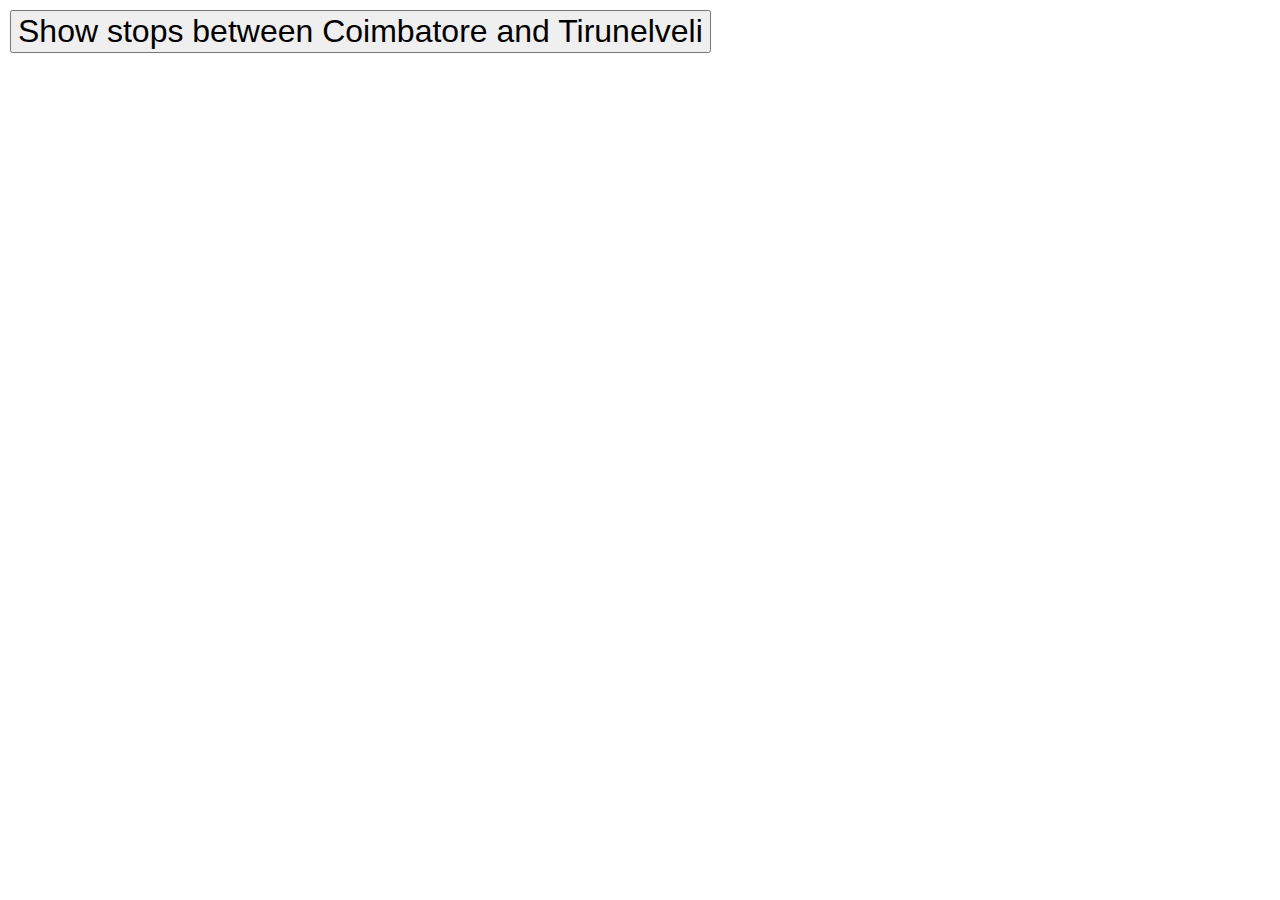
<file: Week_8_Asynchronous_Code/Coding_Assignment/Coding_Assignment_8.1/assignment_8.html>
<!DOCTYPE html>
<html>


<head>
    <meta charset="utf-8" />
    <title>Map Animation</title>
    <meta name="viewport" content="initial-scale=1,maximum-scale=1,user-scalable=no" />
    <script src="https://api.mapbox.com/mapbox-gl-js/v1.11.0/mapbox-gl.js"></script>
    <link href="https://api.mapbox.com/mapbox-gl-js/v1.11.0/mapbox-gl.css" rel="stylesheet" />
    <link href="./styles.css" rel="stylesheet" />
</head>


<body>
    <div id="map"></div>
    <div class="map-overlay top">
        <button style="font-size: 2em" onclick="move()">
            Show stops between Coimbatore and Tirunelveli
        </button>
    </div>
    <script> // This array contains the coordinates for all bus stops between MIT and Harvard
        const busStops = [
            [77.07349215915802,11.066288084545317],
            [78.0792231622238,10.393008323577435],
            [78.05161186221702,9.944579314799427],
            [78.10519668120133,9.955813390831839],
            [77.9303400094687,9.631139728099878,],
            [77.8767025676807,9.37625202534517],
            [77.86207417446579,9.097103771001684],
            [78.10100459697594,8.899642968230642],
            [77.7840560773196,8.634589490282632],
        
          ];
          
          
          // TODO: add your own access token
          mapboxgl.accessToken = 'pk.eyJ1Ijoic2VudGhpbGt1cHB1c3dhbXkiLCJhIjoiY2twbTlkMzBlMDQxYjJ2bXcwcG5xdnhzNCJ9.mmPcPQN_3raRRh8Q0S1kEw';
          
          
          // This is the map instance
          let map = new mapboxgl.Map({
            container: 'map',
            style: 'mapbox://styles/mapbox/streets-v11',
            center: [77.07349215915802,11.066288084545317],
            zoom: 14,
          });
          
          
          // TODO: add a marker to the map at the first coordinates in the array busStops. The marker variable should be named "marker"
          var marker= new mapboxgl.Marker()
                      .setLngLat([77.07349215915802,11.066288084545317])
                      .addTo(map);
          // counter here represents the index of the current bus stop
          let counter = 0;
          function move() {
            // TODO: move the marker on the map every 1000ms. Use the function marker.setLngLat() to update the marker coordinates
            // Use counter to access bus stops in the array busStops
            // Make sure you call move() after you increment the counter.
            setTimeout(()=> {
              if (counter>=busStops.length) return;
              marker.setLngLat(busStops[counter]);
              counter++;
              move();
              },1000);
          }
          
          
          // Do not edit code past this point
          if (typeof module !== 'undefined') {
            module.exports = { move };
          }
          </script>
</body>


</html>
</file>
<file: Week_8_Asynchronous_Code/Coding_Assignment/Coding_Assignment_8.1/styles.css>
body {
  margin: 0;
  padding: 0;
}
#map {
  position: absolute;
  top: 0;
  bottom: 0;
  width: 100%;
}


.map-overlay {
  position: absolute;
  left: 0;
  padding: 10px;
}
</file>
